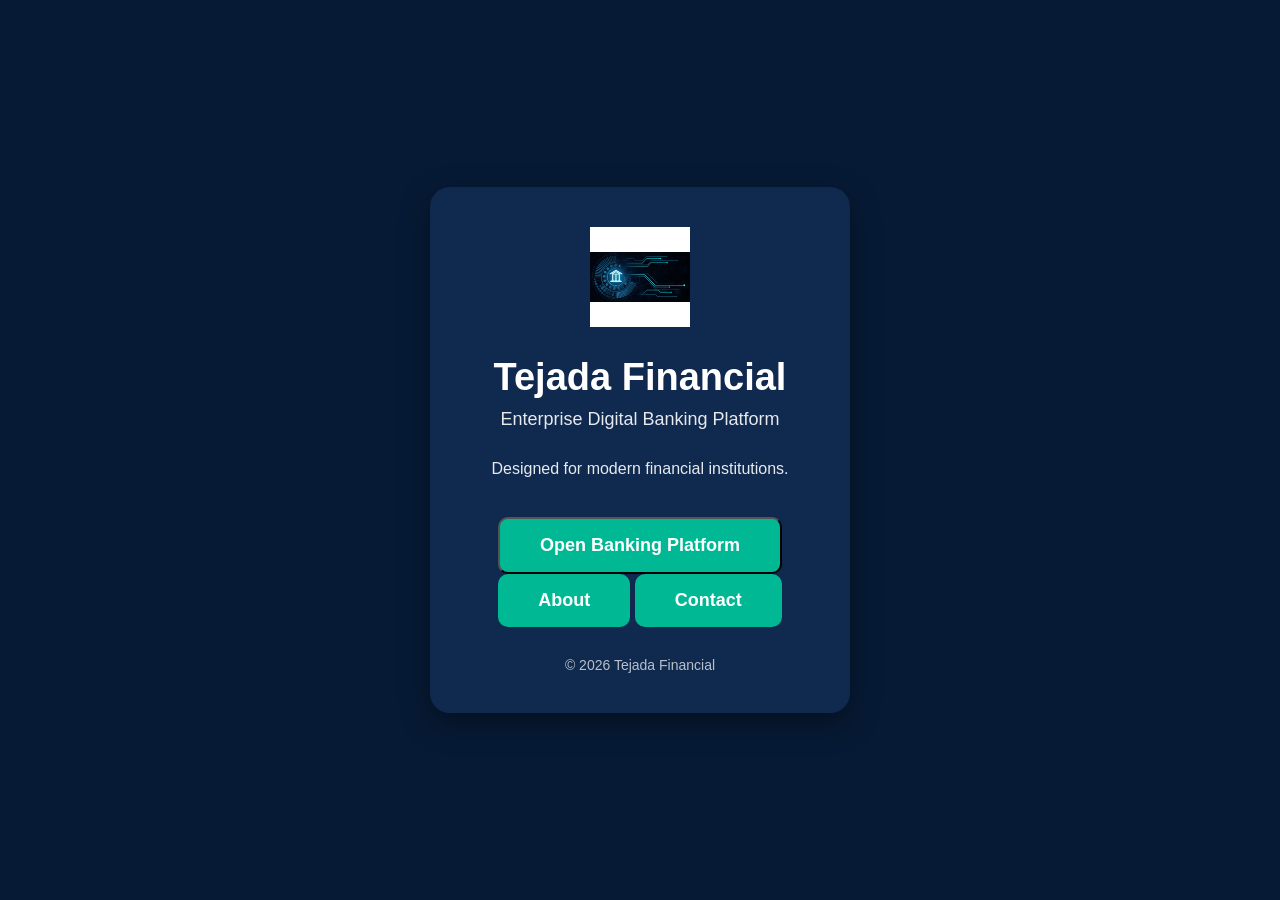
<file: index.html>
<!DOCTYPE html>
<html lang="en">
<head>
    <meta charset="UTF-8">
    <meta name="viewport" content="width=device-width, initial-scale=1.0">

    <title>Tejada Financial</title>

    <meta
        name="description"
        content="Tejada Financial - Enterprise Digital Banking Platform"
    >

    <link rel="manifest" href="./manifest.json">
    <link rel="stylesheet" href="./style.css">
</head>

<body>

    <main class="card">

        <img
            src="icons/icon-192.png"
            class="logo"
            alt="Tejada Financial Logo"
        >

        <h1>Tejada Financial</h1>

        <h2>Enterprise Digital Banking Platform</h2>

        <p>
            Designed for modern financial institutions.
        </p>

        <button
            id="openSite"
            class="button"
            type="button"
        >
            Open Banking Platform
        </button>

        <div>
            <a class="button secondary-button" href="about.html">
                About
            </a>

            <a class="button secondary-button" href="contact.html">
                Contact
            </a>
        </div>

        <footer>
            © 2026 Tejada Financial
        </footer>

    </main>

    <script src="./app.js"></script>

</body>
</html>
</file>
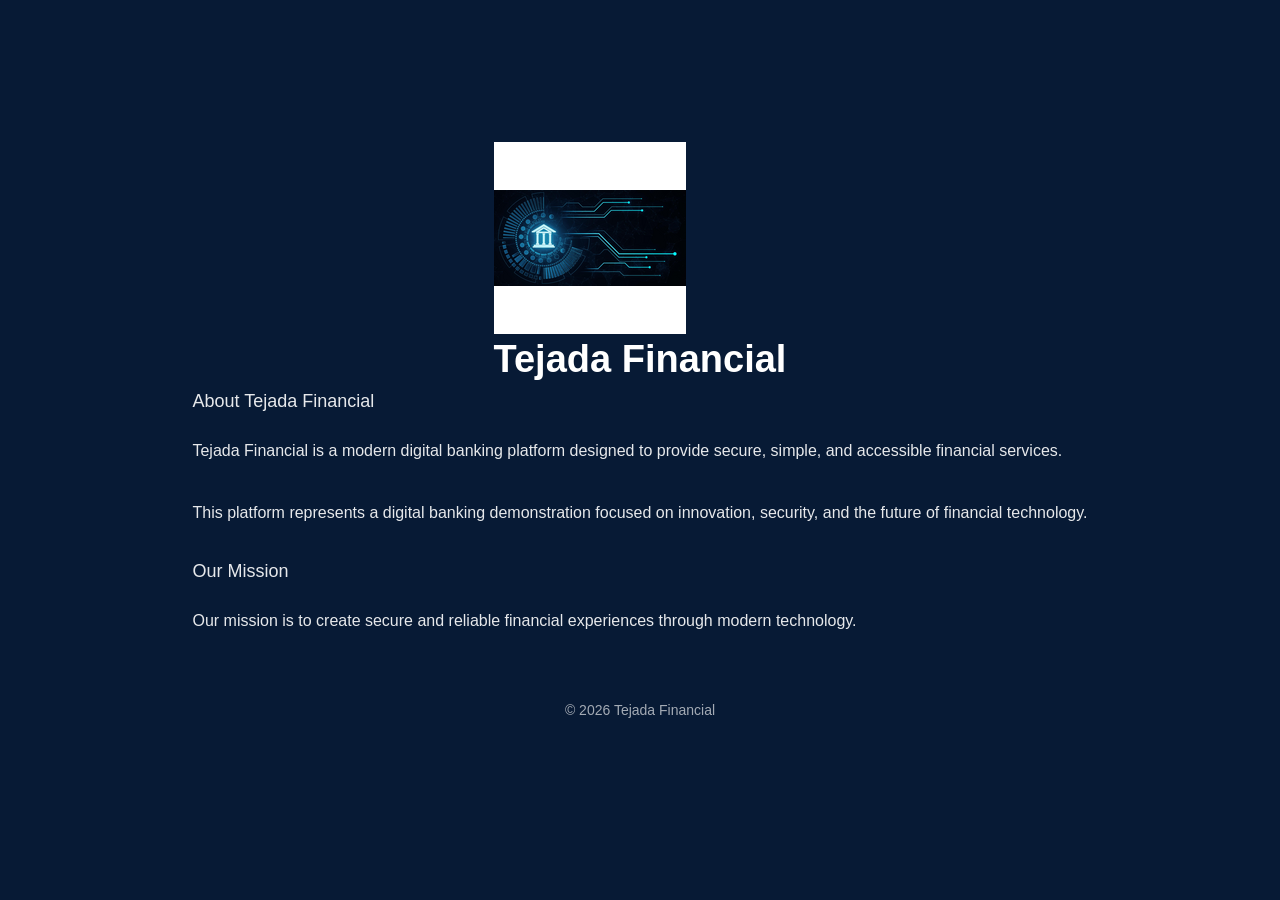
<file: about.html>
<!DOCTYPE html>
<html lang="en">
<head>
    <meta charset="UTF-8">
    <meta name="viewport" content="width=device-width, initial-scale=1.0">

    <title>About - Tejada Financial</title>

    <link rel="stylesheet" href="style.css">
</head>

<body>

<header>
    <img src="icons/icon-192.png" alt="Tejada Financial Logo">
    <h1>Tejada Financial</h1>
</header>


<main>

<section>
    <h2>About Tejada Financial</h2>

    <p>
        Tejada Financial is a modern digital banking platform
        designed to provide secure, simple, and accessible
        financial services.
    </p>

    <p>
        This platform represents a digital banking demonstration
        focused on innovation, security, and the future of financial
        technology.
    </p>

</section>


<section>
    <h2>Our Mission</h2>

    <p>
        Our mission is to create secure and reliable financial
        experiences through modern technology.
    </p>

</section>

</main>


<footer>
    <p>© 2026 Tejada Financial</p>
</footer>


</body>
</html>
</file>
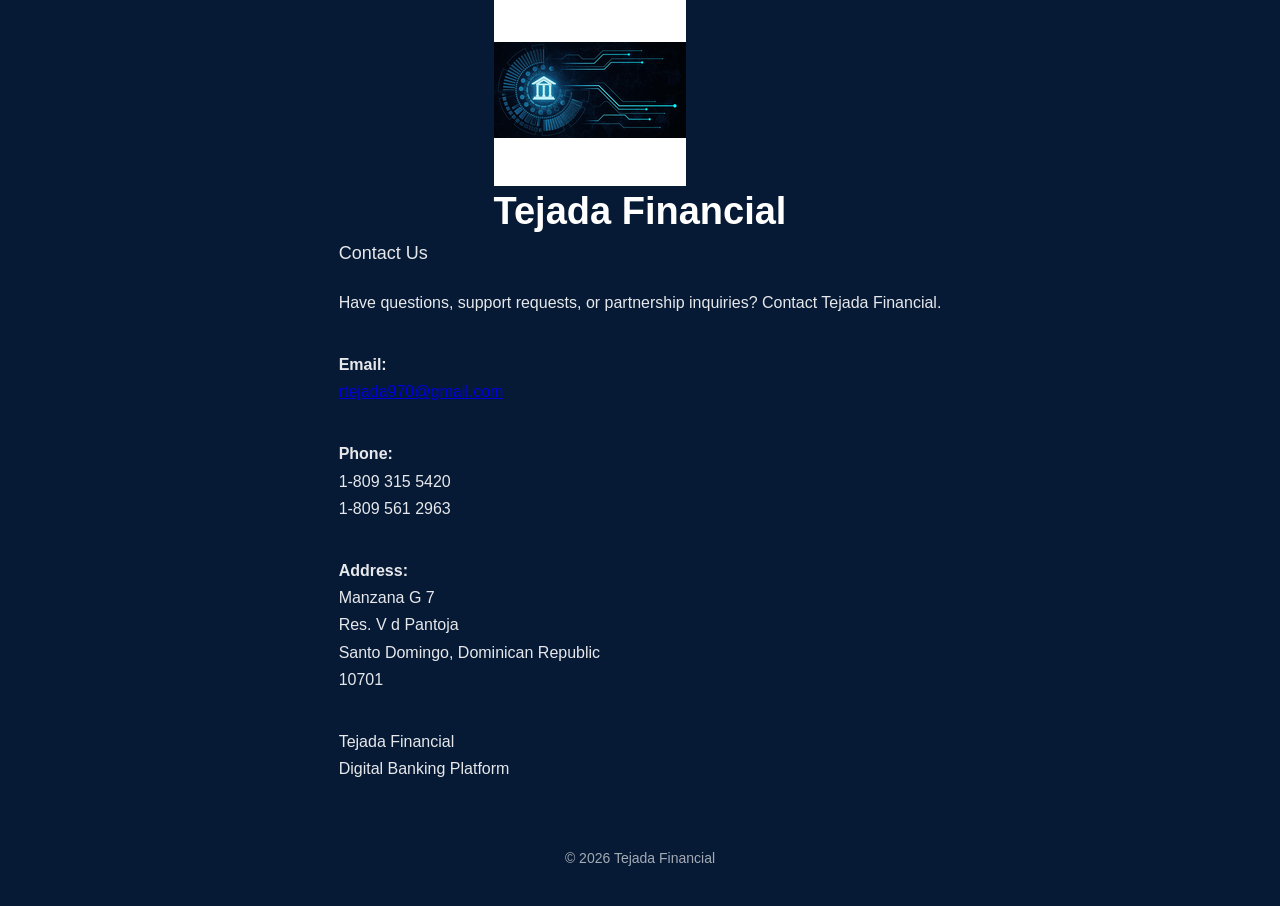
<file: contact.html>
<!DOCTYPE html>
<html lang="en">

<head>
    <meta charset="UTF-8">
    <meta name="viewport" content="width=device-width, initial-scale=1.0">

    <title>Contact - Tejada Financial</title>

    <link rel="stylesheet" href="style.css">
</head>

<body>

<header>
    <img src="icons/icon-192.png" alt="Tejada Financial Logo">
    <h1>Tejada Financial</h1>
</header>


<main>

<section>

<h2>Contact Us</h2>

<p>
Have questions, support requests, or partnership inquiries?
Contact Tejada Financial.
</p>


<p>
<strong>Email:</strong><br>
<a href="mailto:rtejada970@gmail.com">
rtejada970@gmail.com
</a>

</p>


<p>
<strong>Phone:</strong><br>
1-809 315 5420<br>
1-809 561 2963
</p>


<p>
<strong>Address:</strong><br>
Manzana G 7<br>
Res. V d Pantoja<br>
Santo Domingo, Dominican Republic<br>
10701
</p>


<p>
Tejada Financial<br>
Digital Banking Platform
</p>

</section>


</main>


<footer>
<p>© 2026 Tejada Financial</p>
</footer>


</body>
</html>
</file>
<file: style.css>
*{
margin:0;
padding:0;
box-sizing:border-box;
}

body{

background:#071A35;

font-family:Arial,Helvetica,sans-serif;

color:white;

display:flex;

justify-content:center;

align-items:center;

flex-direction:column;

height:100vh;

padding:20px;

}

.card{

width:100%;

max-width:420px;

background:#10294F;

padding:40px;

border-radius:20px;

text-align:center;

box-shadow:0 10px 30px rgba(0,0,0,.4);

}

.logo{

width:100px;

margin-bottom:25px;

}

h1{

font-size:38px;

margin-bottom:10px;

}

h2{

font-size:18px;

font-weight:400;

opacity:.9;

margin-bottom:25px;

}

p{

line-height:1.7;

margin-bottom:35px;

opacity:.9;

}

.button{

display:inline-block;

background:#00B894;

color:white;

padding:16px 40px;

border-radius:10px;

text-decoration:none;

font-size:18px;

font-weight:bold;

transition:.3s;

}

.button:hover{

transform:scale(1.03);

}

footer{

margin-top:30px;

opacity:.7;

font-size:14px;

}
</file>
